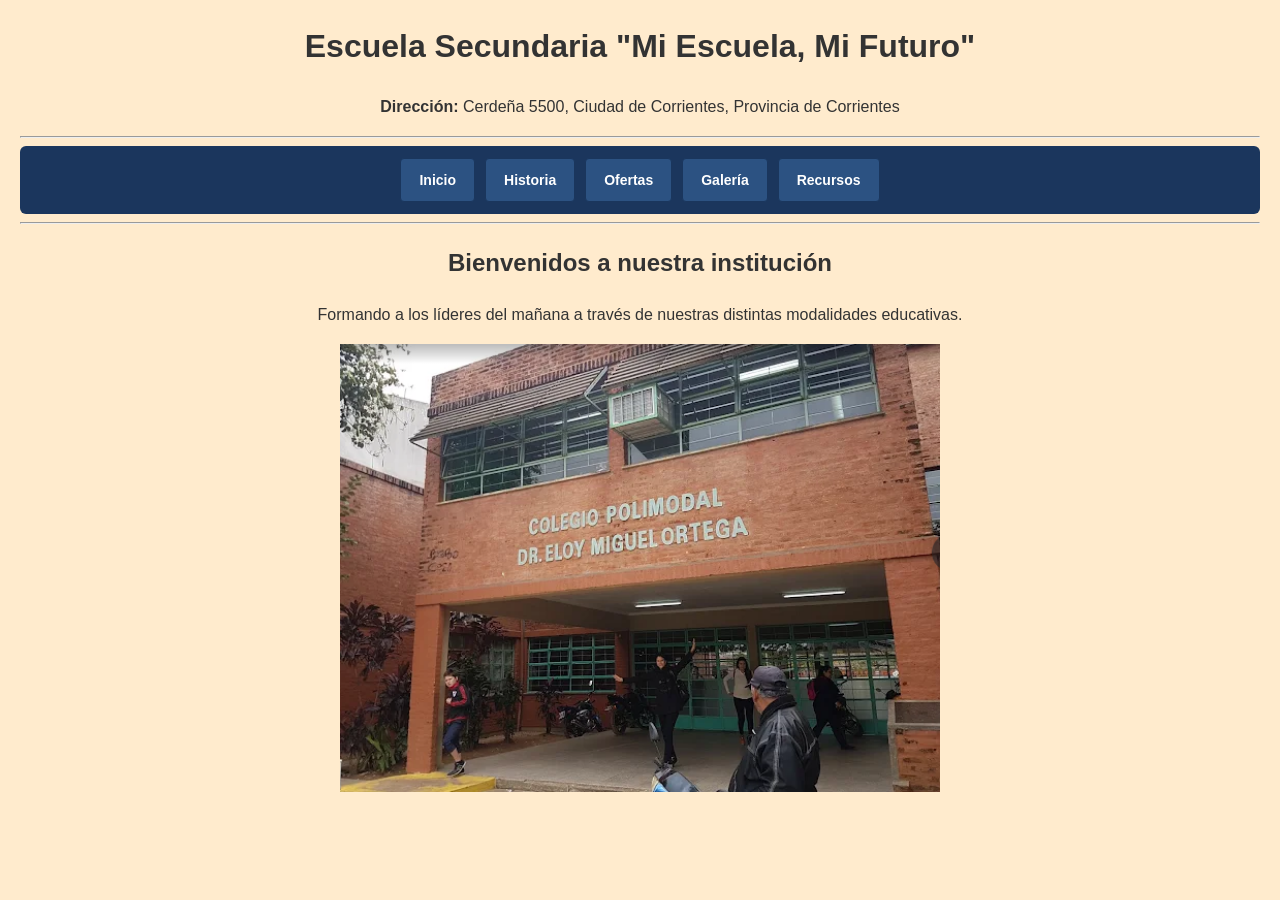
<file: index.html>
<!DOCTYPE html>
<html lang="es">
<head>
    <link rel="stylesheet" href="estilos.css">
    
    <meta charset="UTF-8">
    <title>Mi Escuela, Mi Futuro - Inicio</title>
</head>



<body style="text-align: center;">
    
    <!-- Encabezado -->
    <h1>Escuela Secundaria "Mi Escuela, Mi Futuro"</h1>
    <p><strong>Dirección:</strong> Cerdeña 5500, Ciudad de Corrientes, Provincia de Corrientes</p>
    
   
    <hr>

    <!-- Barra de Navegación con Botones-Imagen -->
    <nav>
        <a href="index.html"> Inicio </a>
        <a href="historia.html"> Historia </a>
        <a href="oferta.html"> Ofertas </a>
        <a href="galeria.html"> Galería </a>
        <a href="recursos.html"> Recursos </a>
    </nav>

    <hr>

    <h2>Bienvenidos a nuestra institución</h2>
    <p>Formando a los líderes del mañana a través de nuestras distintas modalidades educativas.</p>

     <!-- Imagen del Colegio -->
    <img src="imagenes/fachada_colegio.png" alt="Fachada del Colegio" width="600" >

</body>
</html>
</file>
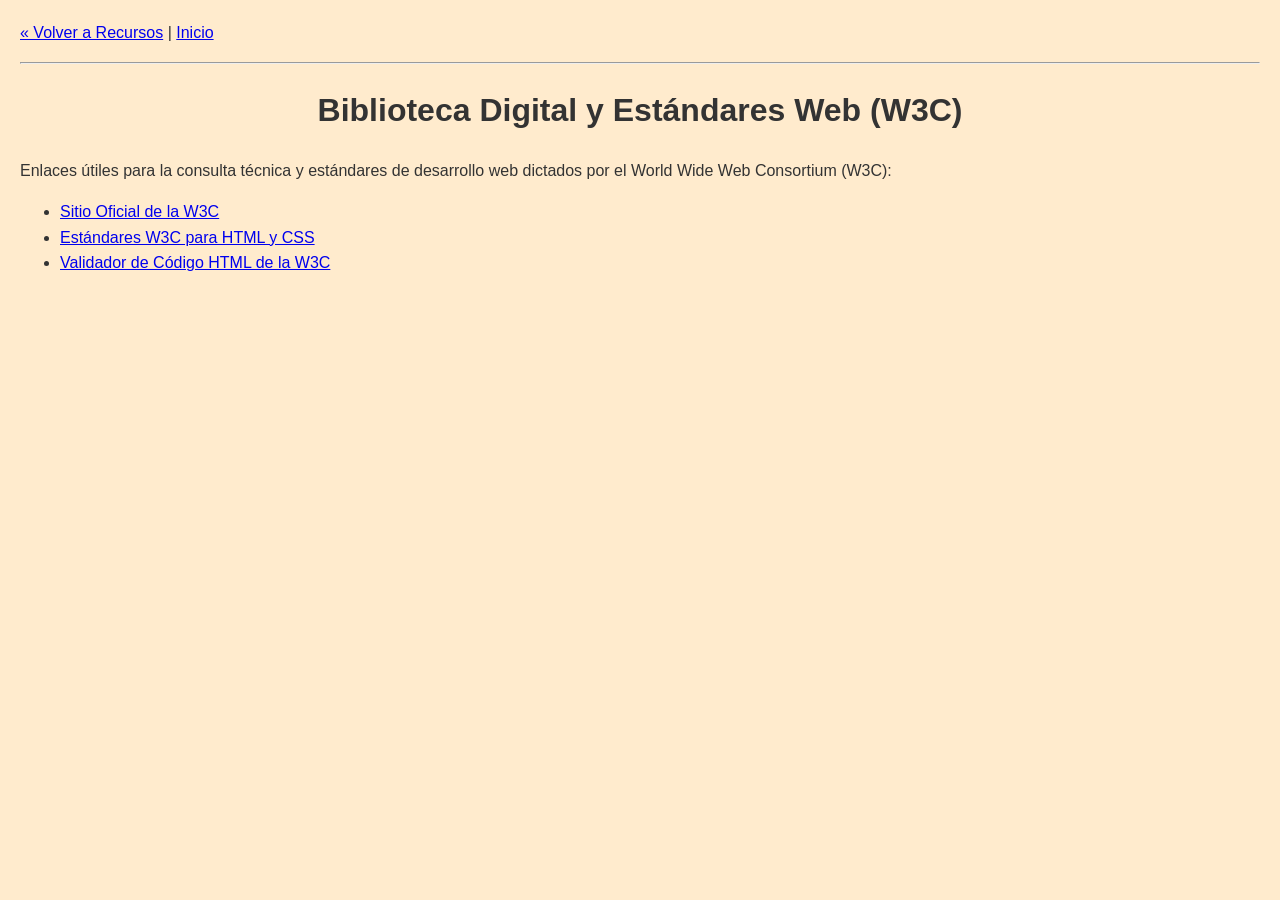
<file: biblioteca.html>
<!DOCTYPE html>
<html lang="es">
<head>
    <link rel="stylesheet" href="estilos.css">
    <meta charset="UTF-8">
    <title>Biblioteca Digital - Mi Escuela, Mi Futuro</title>
</head>
<body>

    <!-- Navegación de retorno -->
    <p><a href="recursos.html">&laquo; Volver a Recursos</a> | <a href="index.html">Inicio</a></p>

    <hr>

    <h1>Biblioteca Digital y Estándares Web (W3C)</h1>
    <p>Enlaces útiles para la consulta técnica y estándares de desarrollo web dictados por el World Wide Web Consortium (W3C):</p>

    <ul>
        <li><a href="https://www.w3.org/" target="_blank">Sitio Oficial de la W3C</a></li>
        <li><a href="https://www.w3.org/standards/webdesign/htmlcss" target="_blank">Estándares W3C para HTML y CSS</a></li>
        <li><a href="https://validator.w3.org/" target="_blank">Validador de Código HTML de la W3C</a></li>
    </ul>

</body>
</html>
</file>
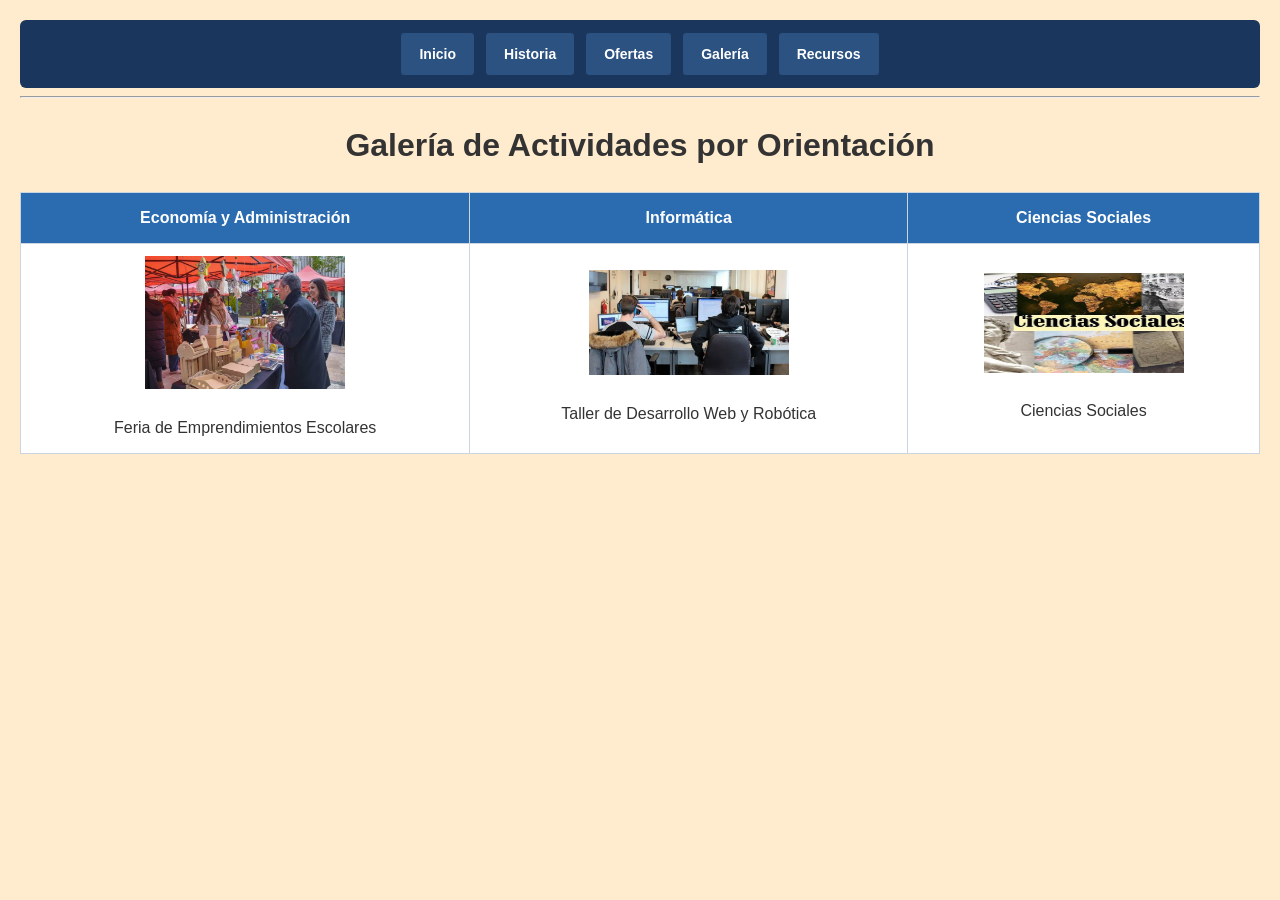
<file: galeria.html>
<!DOCTYPE html>
<html lang="es">
<head>
   <link rel="stylesheet" href="estilos.css">
   
   
    <meta charset="UTF-8">
    <title>Galería de Actividades - Mi Escuela, Mi Futuro</title>
</head>
<body>

    <!-- Navegación Principal -->
    <nav>
        <a href="index.html"> Inicio </a>
        <a href="historia.html"> Historia </a>
        <a href="oferta.html"> Ofertas </a>
        <a href="galeria.html"> Galería </a>
        <a href="recursos.html"> Recursos </a>
    </nav>

    <hr>

    <h1>Galería de Actividades por Orientación</h1>

    <table border="1" cellpadding="10" cellspacing="0">
        <thead>
            <tr>
                <th>Economía y Administración</th>
                <th>Informática</th>
                <th>Ciencias Sociales</th>
            </tr>
        </thead>
        <tbody>
            <tr>
                <td>
                    <img src="imagenes/feria.jpe" alt="Feria de Emprendedores" width="200"><br>
                    Feria de Emprendimientos Escolares
                </td>
                <td>
                    <img src="imagenes/programadores.jpe" alt="Taller de Programación" width="200"><br>
                    Taller de Desarrollo Web y Robótica
                </td>
                <td>
                    <img src="imagenes/sociales.jpe" alt="Ciencias Sociales" width="200" height="100"><br>
                    Ciencias Sociales
                </td>
            </tr>
        </tbody>
    </table>

</body>
</html>
</file>
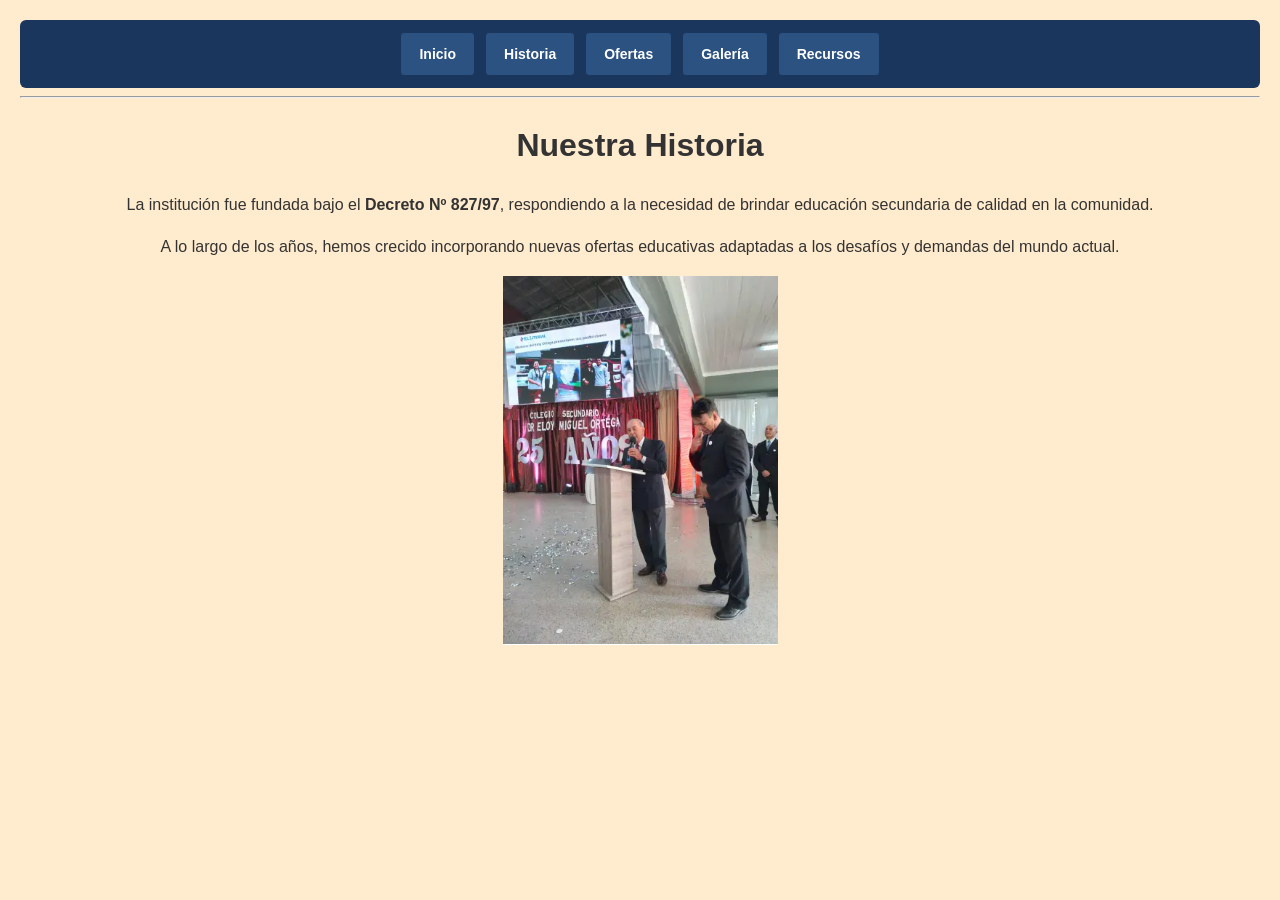
<file: historia.html>
<!DOCTYPE html>
<html lang="es">
<head>
    <link rel="stylesheet" href="estilos.css">

    <meta charset="UTF-8">
    <title>Historia - Mi Escuela, Mi Futuro</title>
</head>



<body style="text-align: center;">

    <!-- Navegación Principales -->
    <nav>
        <a href="index.html"> Inicio </a>
        <a href="historia.html"> Historia </a>
        <a href="oferta.html"> Ofertas </a>
        <a href="galeria.html"> Galería </a>
        <a href="recursos.html"> Recursos </a>
    </nav>

    <hr>

    <h1>Nuestra Historia</h1>
    <p>La institución fue fundada bajo el <strong>Decreto Nº 827/97</strong>, respondiendo a la necesidad de brindar educación secundaria de calidad en la comunidad.</p>
    <p>A lo largo de los años, hemos crecido incorporando nuevas ofertas educativas adaptadas a los desafíos y demandas del mundo actual.</p>

    <img src="imagenes/aniversario.png" alt="Acto del 25 Aniversario del Colegio">
</body>
</html>
</file>
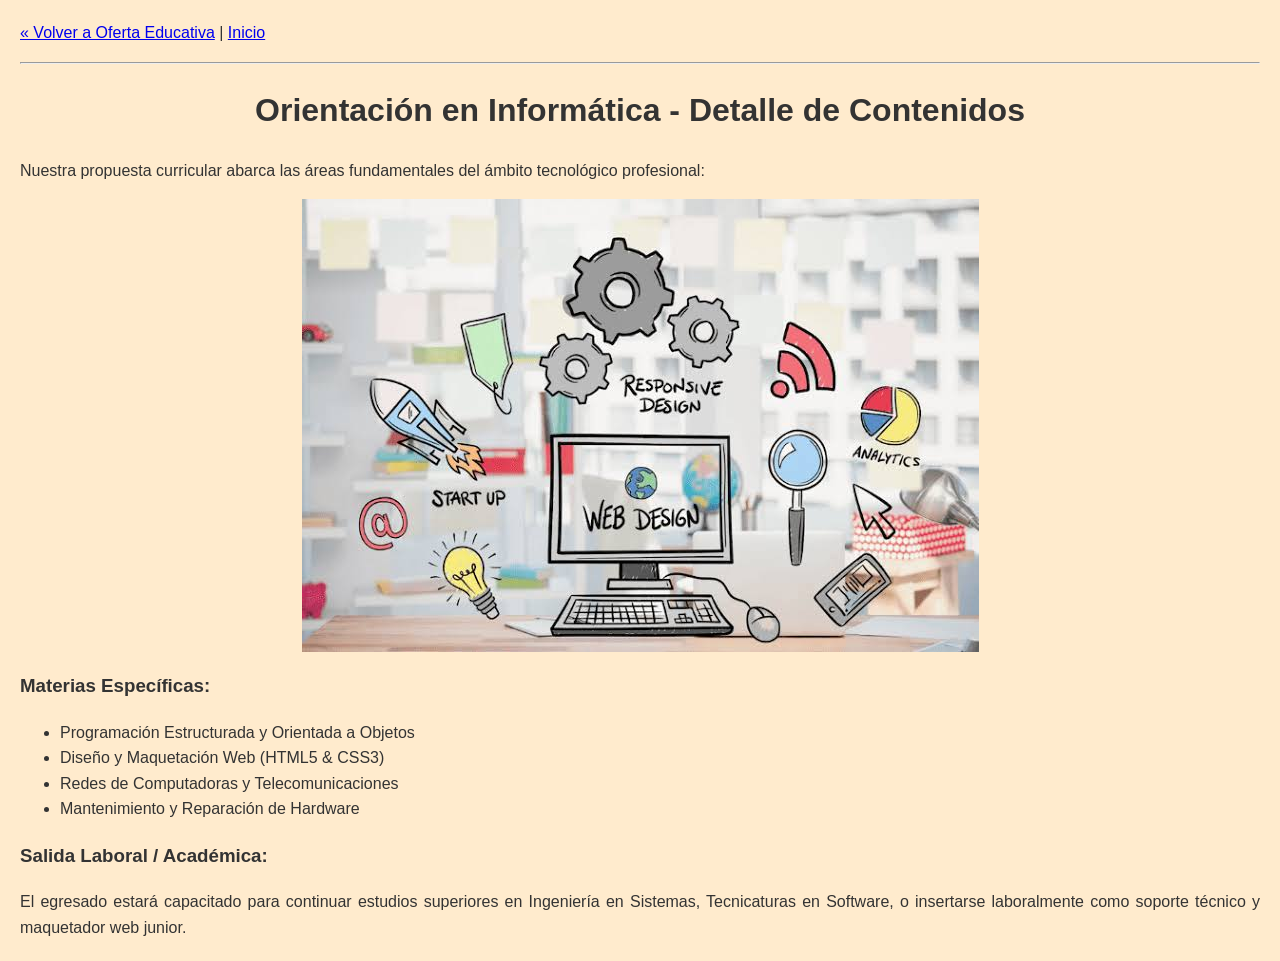
<file: informatica_detalle.html>
<!DOCTYPE html>
<html lang="es">
<head>
    <link rel="stylesheet" href="estilos.css">
    <meta charset="UTF-8">
    <title>Detalle Informática - Mi Escuela, Mi Futuro</title>
</head>
<body>

    <!-- Navegación de retorno -->
    <p><a href="oferta.html">&laquo; Volver a Oferta Educativa</a> | <a href="index.html">Inicio</a></p>

    <hr>

    

    <h1>Orientación en Informática - Detalle de Contenidos</h1>
    <p>Nuestra propuesta curricular abarca las áreas fundamentales del ámbito tecnológico profesional:</p>

    <img src="imagenes/diseñoweb.jpe" alt="Imagen para representar el Análisis y Diseño Web">

    <h3>Materias Específicas:</h3>
    <ul>
        <li>Programación Estructurada y Orientada a Objetos</li>
        <li>Diseño y Maquetación Web (HTML5 & CSS3)</li>
        <li>Redes de Computadoras y Telecomunicaciones</li>
        <li>Mantenimiento y Reparación de Hardware</li>
    </ul>

    <h3>Salida Laboral / Académica:</h3>
    <p>El egresado estará capacitado para continuar estudios superiores en Ingeniería en Sistemas, Tecnicaturas en Software, o insertarse laboralmente como soporte técnico y maquetador web junior.</p>

</body>
</html>
</file>
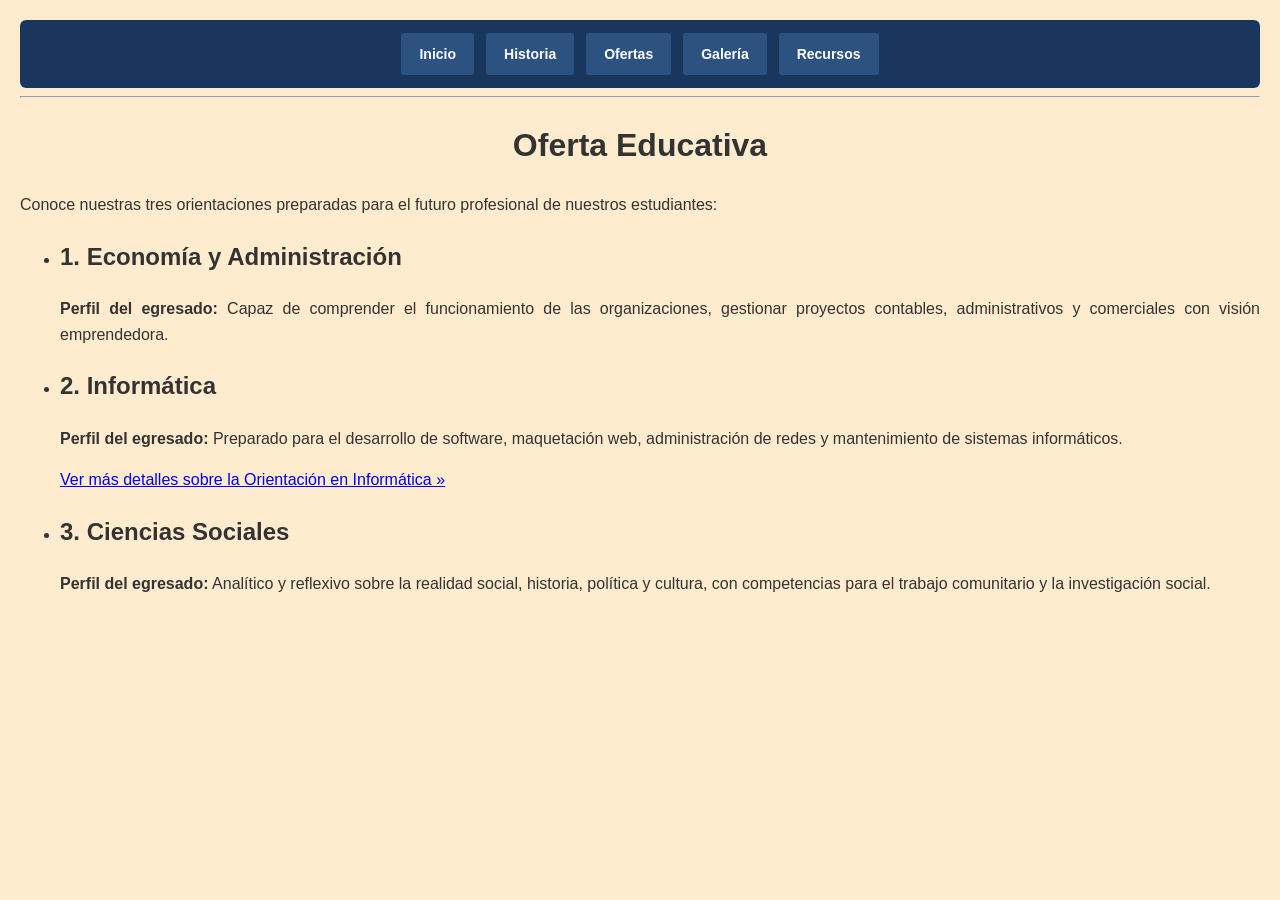
<file: oferta.html>
<!DOCTYPE html>
<html lang="es">
<head>
    <link rel="stylesheet" href="estilos.css">
    
    <meta charset="UTF-8">
    <title>Oferta Educativa - Mi Escuela, Mi Futuro</title>
</head>
<body>

    <!-- Navegación Principal -->
    <nav>
        <a href="index.html"> Inicio </a>
        <a href="historia.html"> Historia </a>
        <a href="oferta.html"> Ofertas </a>
        <a href="galeria.html"> Galería </a>
        <a href="recursos.html"> Recursos </a>
    </nav>

    <hr>

    <h1>Oferta Educativa</h1>
    <p>Conoce nuestras tres orientaciones preparadas para el futuro profesional de nuestros estudiantes:</p>

    <ul>
        <li>
            <h2>1. Economía y Administración</h2>
            <p><strong>Perfil del egresado:</strong> Capaz de comprender el funcionamiento de las organizaciones, gestionar proyectos contables, administrativos y comerciales con visión emprendedora.</p>
        </li>
        <li>
            <h2>2. Informática</h2>
            <p><strong>Perfil del egresado:</strong> Preparado para el desarrollo de software, maquetación web, administración de redes y mantenimiento de sistemas informáticos.</p>
            <!-- Enlace de Nivel 3 -->
            <p><a href="informatica_detalle.html">Ver más detalles sobre la Orientación en Informática &raquo;</a></p>
        </li>
        <li>
            <h2>3. Ciencias Sociales</h2>
            <p><strong>Perfil del egresado:</strong> Analítico y reflexivo sobre la realidad social, historia, política y cultura, con competencias para el trabajo comunitario y la investigación social.</p>
        </li>
    </ul>

</body>
</html>
</file>
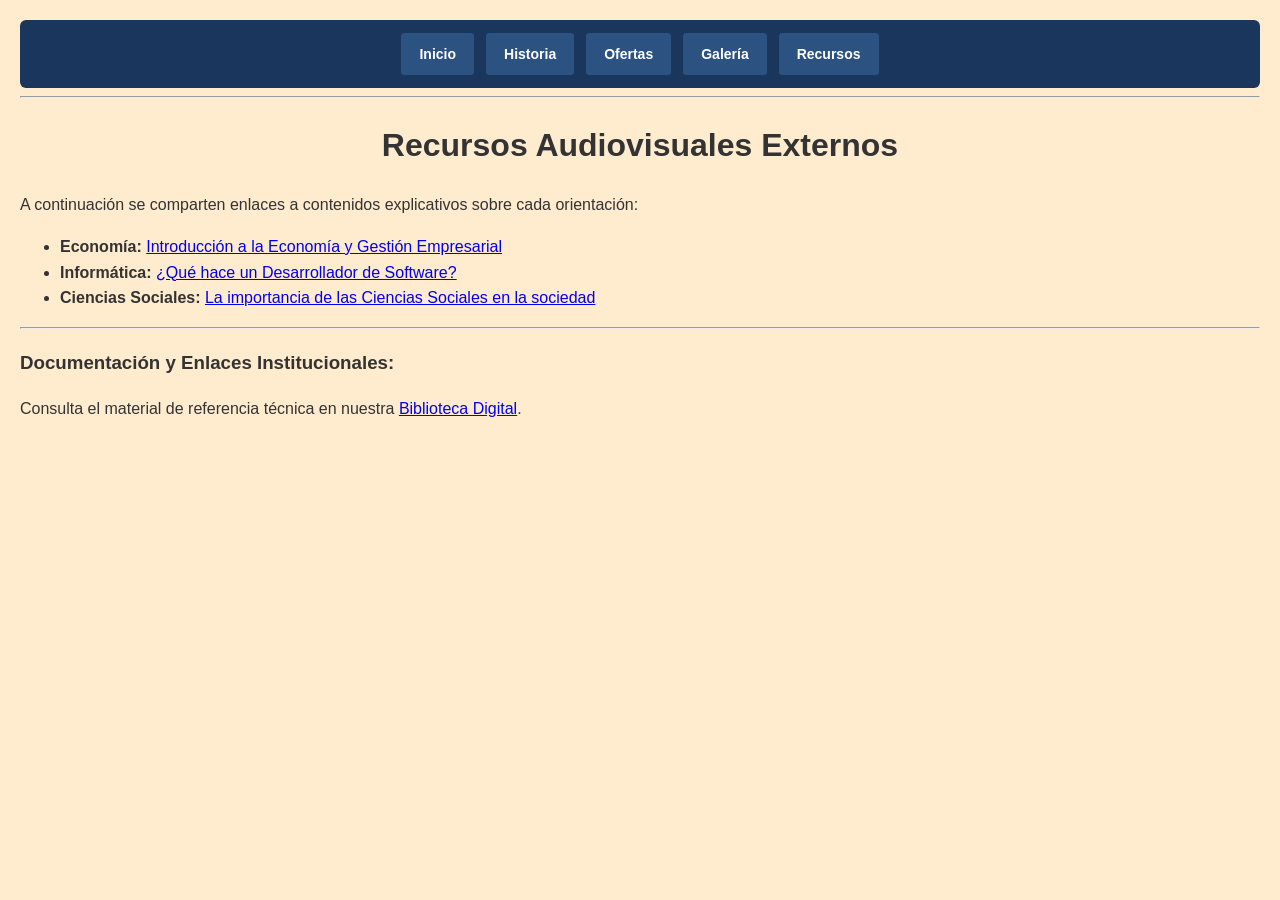
<file: recursos.html>
<!DOCTYPE html>
<html lang="es">
<head>
    <link rel="stylesheet" href="estilos.css">
    
    
    <meta charset="UTF-8">
    <title>Recursos Educativos - Mi Escuela, Mi Futuro</title>
</head>
<body>

    <!-- Navegación Principal -->
    <nav>
        <a href="index.html"> Inicio </a>
        <a href="historia.html"> Historia </a>
        <a href="oferta.html"> Ofertas </a>
        <a href="galeria.html"> Galería </a>
        <a href="recursos.html"> Recursos </a>
    </nav>

    <hr>

    <h1>Recursos Audiovisuales Externos</h1>
    <p>A continuación se comparten enlaces a contenidos explicativos sobre cada orientación:</p>

    <ul>
        <li>
            <strong>Economía:</strong> 
            <a href="https://youtu.be/ChBDafdmUtY?si=VXzNIFRyuWhuL13M" target="_blank">Introducción a la Economía y Gestión Empresarial</a>
        </li>
        <li>
            <strong>Informática:</strong> 
            <a href="https://youtu.be/LQBa9yqhKI0?si=ThdaKz5BjkMih5mt" target="_blank">¿Qué hace un Desarrollador de Software?</a>
        </li>
        <li>
            <strong>Ciencias Sociales:</strong> 
            <a href="https://youtu.be/G_9_aVHVSqk?si=_HZld2okUPapzu4L" target="_blank">La importancia de las Ciencias Sociales en la sociedad</a>
        </li>
    </ul>

    <hr>

    <h3>Documentación y Enlaces Institucionales:</h3>
    <!-- Enlace a Nivel 3 -->
    <p>Consulta el material de referencia técnica en nuestra <a href="biblioteca.html">Biblioteca Digital</a>.</p>

</body>
</html>
</file>
<file: estilos.css>
/* ==========================================
   ESTILOS GENERALES
   ========================================== */
body {
    background-color:blanchedalmond;
    text-align:justify;
    font-family: Arial, Helvetica, sans-serif;
    line-height: 1.6;
    margin: 20px;
    color: #333333;
}

img {
    display: flex;
    margin: 0 auto;
}

h1{
    text-align: center;
    size: 100px;
}


/* ==========================================
   DISEÑO DE NAVEGACIÓN Y BOTONES
   ========================================== */
nav {
    justify-content: center;
    text-align: center;
    display: flex;
    gap: 10px;
    background-color: #1b365d;
    padding: 12px;
    border-radius: 6px;
    flex-wrap: wrap;
}

/* Estilo base de los botones */
nav a {
    
    text-align: center;
    display: inline-block;
    padding: 10px 18px;
    background-color: #2c5282;
    color: #ffffff;
    text-decoration: none;
    font-weight: bold;
    font-size: 14px;
    border-radius: 4px;
    border: 1px solid #1a365d;
    transition: background-color 0.2s ease, transform 0.1s ease;
}

/* Efecto al pasar el cursor (Hover) */
nav a:hover {
    background-color: #4299e1;
    color: #ffffff;
    transform: translateY(-2px);
}

/* Botón activo/página actual */
nav a.activo {
    background-color: #dd6b20;
    border-color: #c05621;
}



/* ==========================================
   TABLAS Y CONTENIDOS
   ========================================== */
table {
    width: 100%;
    border-collapse: collapse;
    background-color: #ffffff;
    margin-top: 15px;
}

th, td {
    padding: 12px;
    border: 1px solid #cbd5e0;
    text-align: center;
}

th {
    background-color: #2b6cb0;
    color: #ffffff;
}
</file>
